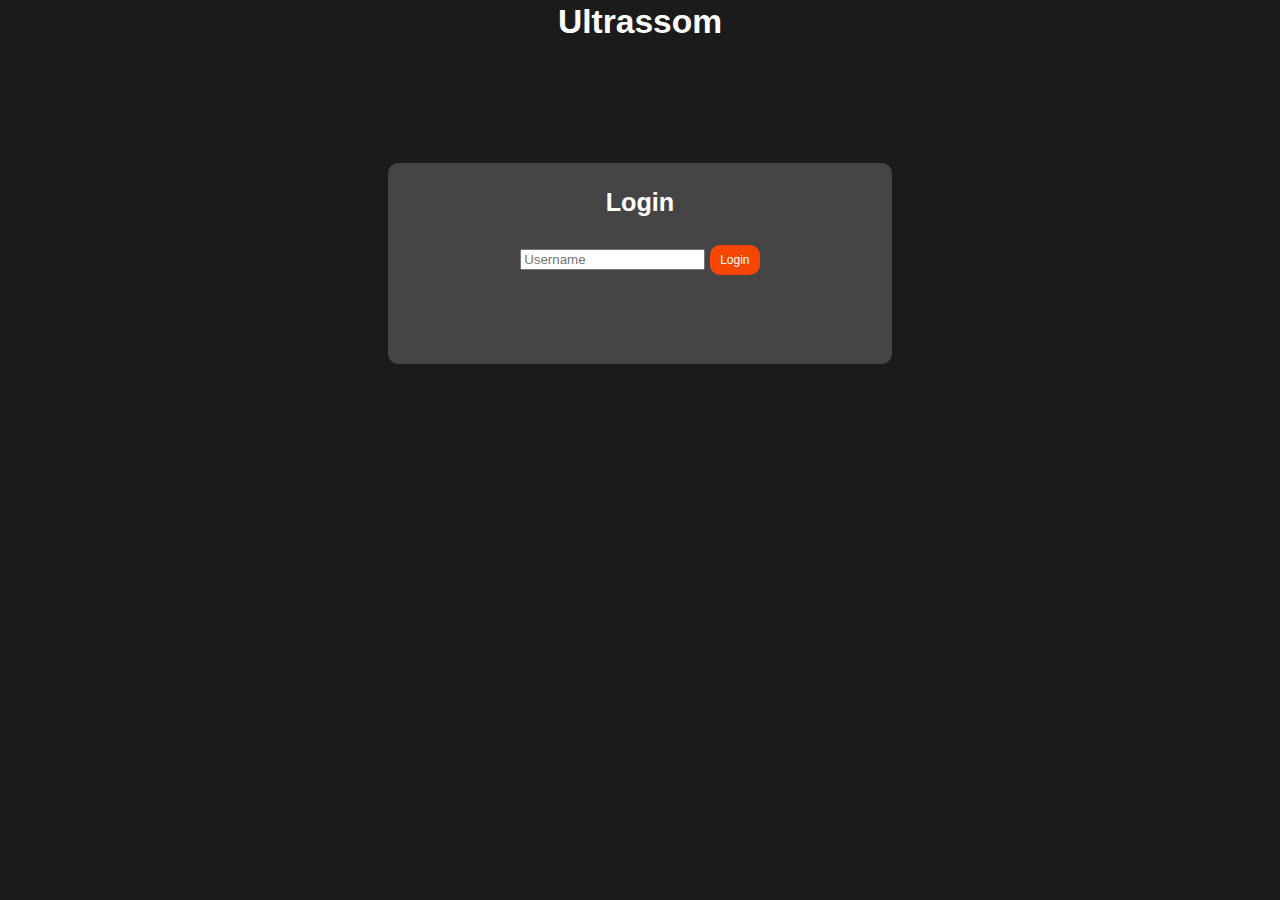
<file: frontend/html/index.html>
<!DOCTYPE html>

<html>

<head>
    <meta charset="utf-8">
    <title>Ultrassom</title>

    <link rel="stylesheet" href="style.css">
    <link rel="stylesheet" href="modal.css">

    <script src="./index.js"></script>
    <script src="./handle.js"></script>
</head>

<body onload="onLoad();">

    <div class="title">
        <h1>Ultrassom</h1>
    </div>
    <div class="page" id="login">
        <div class="container main">
            <div class="auth-info" id="login-form">
                <h2 class="login-text">Login</h2>
                <input type="text" id="username" placeholder="Username" required>
                <input class="button login" type="button" value="Login" onclick="handleLogin()">
            </div>
        </div>
    </div>

    <div class="page" id="main">
        <div class="name">
            <h3 id="user" style="display: none;">Username</h3>
        </div>
        <div id="form">
            <div class="container select">
                <input class="select-btn" type="button" id="select" value="Selecionar arquivo"
                    onclick="open_file_dialog()" />
                <span class="text" id="filename" style="display: none;"></span>
            </div>
            <div class="container quality-algorithm">
                <label class="text quality-txt" for="quality">Qualidade desejada:</label>
                <select class="button quality" name="quality" id="quality">
                    <option value="0" selected>Baixa</option>
                    <option value="1">Média</option>
                    <option value="2">Alta</option>
                </select>
                <label class="text algorithm-txt" for="algo">Algoritmo:</label>
                <select class="button algorithm" name="algo" id="algo">
                    <option value="CGNR" selected>CGNR</option>
                    <option value="CGNE">CGNE</option>
                </select>
            </div>
            <div class="container signal-send">
                <input class="button signal" type="button" id="process" value="Realizar ganho de sinal"
                    onclick="process_file()" disabled />
                <button class="button refresh" id="refresh" onclick="refresh_images();">Atualizar imagens</button>
                <input class="button send" type="button" id="submit" value="Enviar" onclick="send_file()" disabled />
            </div>

        </div>

        <div class="table" id="result">
            <!-- Manipulated by JavaScript -->
            <table class="styled-table" id="table">
                <tr>
                    <th>ID</th>
                    <th>Algoritmo</th>
                    <th>Data de início</th>
                    <th>Data de fim</th>
                    <th>Iterações</th>
                    <th>Qualidade</th>
                    <th>Tempo (s)</th>
                    <th>Imagem</th>
                    <th>Download</th>
                </tr>
            </table>
            <!-- Manipulated by JavaScript -->
        </div>
    </div>

    <div id="image-modal" onclick="close_modal()">
        <!-- The Close Button -->
        <span class="close">&times;</span>

        <!-- Modal Content (The Image) -->
        <img id="image-modal-content">
    </div>

</body>

<script>

    function onLoad() {
        document.getElementById("login").style.display = "block";
        document.getElementById("main").style.display = "none";
    }

</script>

</html>
</file>
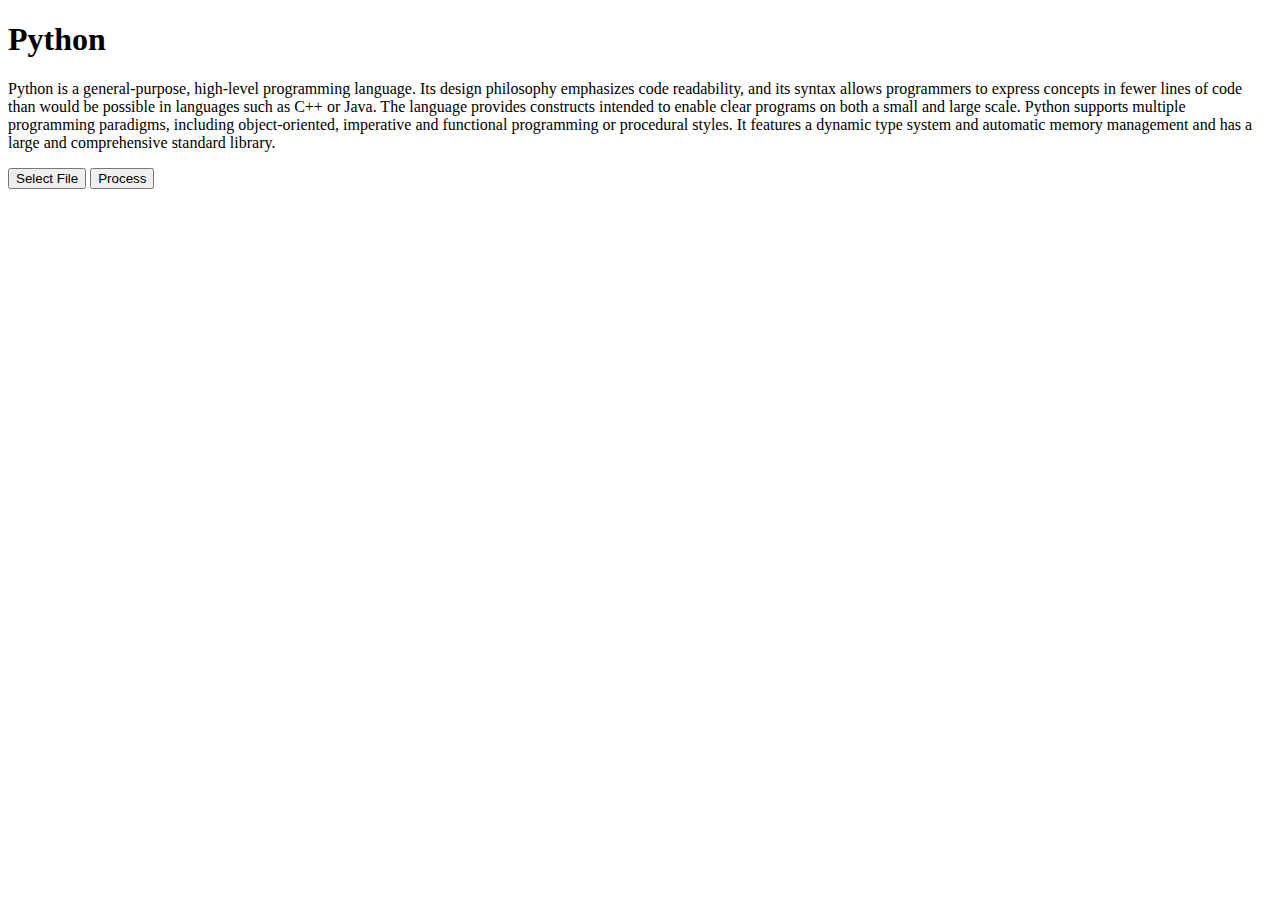
<file: python/html/index.html>
<!DOCTYPE html>

<html>

<head>
    <meta charset="utf-8">
    <title>Python</title>

    <script src="./index.js"></script>
</head>

<body onload="onLoad();">
    <h1>Python</h1>
    <p>Python is a general-purpose, high-level programming language. Its design philosophy emphasizes code readability,
        and its syntax allows programmers to express concepts in fewer lines of code than would be possible in languages
        such as C++ or Java. The language provides constructs intended to enable clear programs on both a small and
        large scale. Python supports multiple programming paradigms, including object-oriented, imperative and
        functional programming or procedural styles. It features a dynamic type system and automatic memory management
        and has a large and comprehensive standard library.
    </p>

    <div id="form">
        <input type="button" id="select" value="Select File" onclick="pywebview.api.open_file_dialog()" />
        <input type="button" id="send" value="Process" onclick="pywebview.api.process_file()" />
    </div>
</body>

</html>
</file>
<file: frontend/html/style.css>
:root {
	--bg: #1b1b1b;
	--blocks: #464545;
	--text: #ffffff;
	--buttons: #f54703;
	--buttons-disabled: #ca7c5d;
	--rows-even: #2f2f2f;
}

* + * {
	margin-top: .5em;
}

html {
	box-sizing: border-box;
	font-size: calc(60% + .8vmin);
}

*, *::before, *::after {
	box-sizing: inherit;
}

body {
	background: var(--bg);
	font-family: -apple-system, BlinkMacSystemFont, 'Segoe UI', 'Roboto', 'Oxygen',
    'Ubuntu', 'Cantarell', 'Fira Sans', 'Droid Sans', 'Helvetica Neue',
    sans-serif;
	-webkit-font-smoothing: antialiased;
	-moz-osx-font-smoothing: grayscale;
	display: grid;
	place-items: center center;
	line-height: .5;
}

.title {
	color: var(--text);
	margin: auto;
	text-align: center;
	margin-top: -1rem;
}

.container {
	display: flex;
	position: relative;
	justify-content: center;
	text-align: center center;
	background: var(--blocks);
	border-radius: 10px;
}

.main {
	margin-top: 6rem;
	width: 30rem;
	height: 12rem;
}

.auth-info {
	position: absolute;
	text-align: center;
}

.login-text {
	color: var(--text);
	margin-top: 2rem;
	margin-bottom: 2rem;
}

.name {
	color: var(--text);
	display: flex;
	justify-content: center;
	height: 4rem;
	width: 10rem;
	margin: auto;
	overflow-x: break-word;
	margin-bottom: 5rem;
}

.select {
	position: absolute;
	width: 16rem;
	height: 4rem;
	margin-left: 8rem;
}

.quality-algorithm {
	width: 28rem;
	height: 4rem;
	margin-top: -8vh;
	margin-left: 28rem;
	margin-right: 8rem;
}

.signal-send {
	width: 48rem;
	height: 4rem;
	margin-left: 8rem;
}

.button {
	display: inline-block;
	text-decoration: none;
	color: var(--text);
	background-color: var(--buttons);
	font-size: 12px;
	padding: 8px;
	border: none;
	width: 150px;
	border-radius: 10px;
	margin-left: 2vw;
}

.login {
	max-width: 50px;
	position: relative;
	margin: auto;
}

.select-btn {
	background-color: var(--buttons);
	color: var(--text);
	border: none;
	position: relative;
	margin: auto;
	border-radius: 8px;
}

.quality {
	background-color: var(--text);
	color: var(--bg);
	max-width: 80px;
	position: relative;
	margin: auto;
}

.algorithm {
	background-color: var(--text);
	color: var(--bg);
	max-width: 80px;
	position: relative;
	margin: auto;
}

.signal {
	position: relative;
	margin: auto;
}

.send {
	position: relative;
	margin: auto;
}

.refresh {
	position: relative;
	margin: auto;
}

.text {
	margin: auto;
	font-size: 12px;
	color: var(--text);
}

.quality-txt {
	color: var(--text);
}

.download-link {

	position: relative;
	margin: auto;
	text-decoration: none;
	color: var(--text);
	background-color: var(--buttons);
	font-size: 12px;
	padding: 8px;
	border: none;
	border-radius: 10px;
}

.algorithm-txt {
	color: var(--text);
}

button:disabled,
button[disabled],
input:disabled,
input[disabled] {
	background-color: var(--buttons-disabled);
	color: var(--text);
	cursor: not-allowed;
}

.button:hover {
	filter: brightness(.8);
}

.button:active {
	filter: brightness(.5);
}

.table {
	display: grid;
	max-height: 35rem;
	overflow: scroll;
	border: 1px solid var(--text);
	border-radius: 5px;
}

.styled-table {
	border-collapse: collapse;
	font-size: 0.9em;
	font-family: sans-serif;
	min-width: 20rem;
}

.styled-table tr {
	color: var(--text);
	text-align: left;
	height: 4rem;
}

.styled-table tr th {
	background-color: var(--bg);
	padding: 10px 20px;
	border-bottom: 2px solid var(--text);
}

.styled-table tr {
	background-color: var(--blocks);
	text-align: center;
	border-bottom: 1px solid #dddddd;
}

.styled-table tr:nth-of-type(even) {
	background-color: var(--rows-even);
}

.styled-table tr:last-of-type {
	border-bottom: 2px solid #ff0000;
}

.styled-table tr.active-row {
	font-weight: bold;
	color: #ff0000;
}

.styled-table tr:hover {
	filter: brightness(.8);
}

td.image img {
	cursor: pointer;
	transition: .2s;
}

td.image img:hover {
	filter: brightness(.8);
}
</file>
<file: frontend/html/modal.css>
/* The Modal (background) */
#image-modal {
    display: none;
    position: fixed;
    z-index: 1;
    padding-top: 100px;
    left: 0;
    top: 0;
    width: 100%;
    height: 100%;
    overflow: auto;
    background-color: rgb(0, 0, 0);
    background-color: rgba(0, 0, 0, 0.9);
}

/* Modal Content (Image) */
#image-modal-content {
    margin: auto;
    display: block;
    width: 400px;
    max-width: 700px;
}

/* Caption of Modal Image (Image Text) - Same Width as the Image */
#modal-caption {
    margin: auto;
    display: block;
    width: 80%;
    max-width: 700px;
    text-align: center;
    color: #ccc;
    padding: 10px 0;
    height: 150px;
}

/* Add Animation - Zoom in the Modal */
#image-modal-content, #modal-caption {
    animation-name: zoom;
    animation-duration: 0.6s;
    image-rendering: pixelated;
}

@keyframes zoom {
    from {
        transform: scale(0)
    }

    to {
        transform: scale(1)
    }
}

/* The Close Button */
.close {
    position: absolute;
    top: 15px;
    right: 35px;
    color: #f1f1f1;
    font-size: 40px;
    font-weight: bold;
    transition: 0.3s;
}

.close:hover,
.close:focus {
    color: #bbb;
    text-decoration: none;
    cursor: pointer;
}

/* 100% Image Width on Smaller Screens */
@media only screen and (max-width: 700px) {
    #image-modal-content {
        width: 100%;
    }
}
</file>
